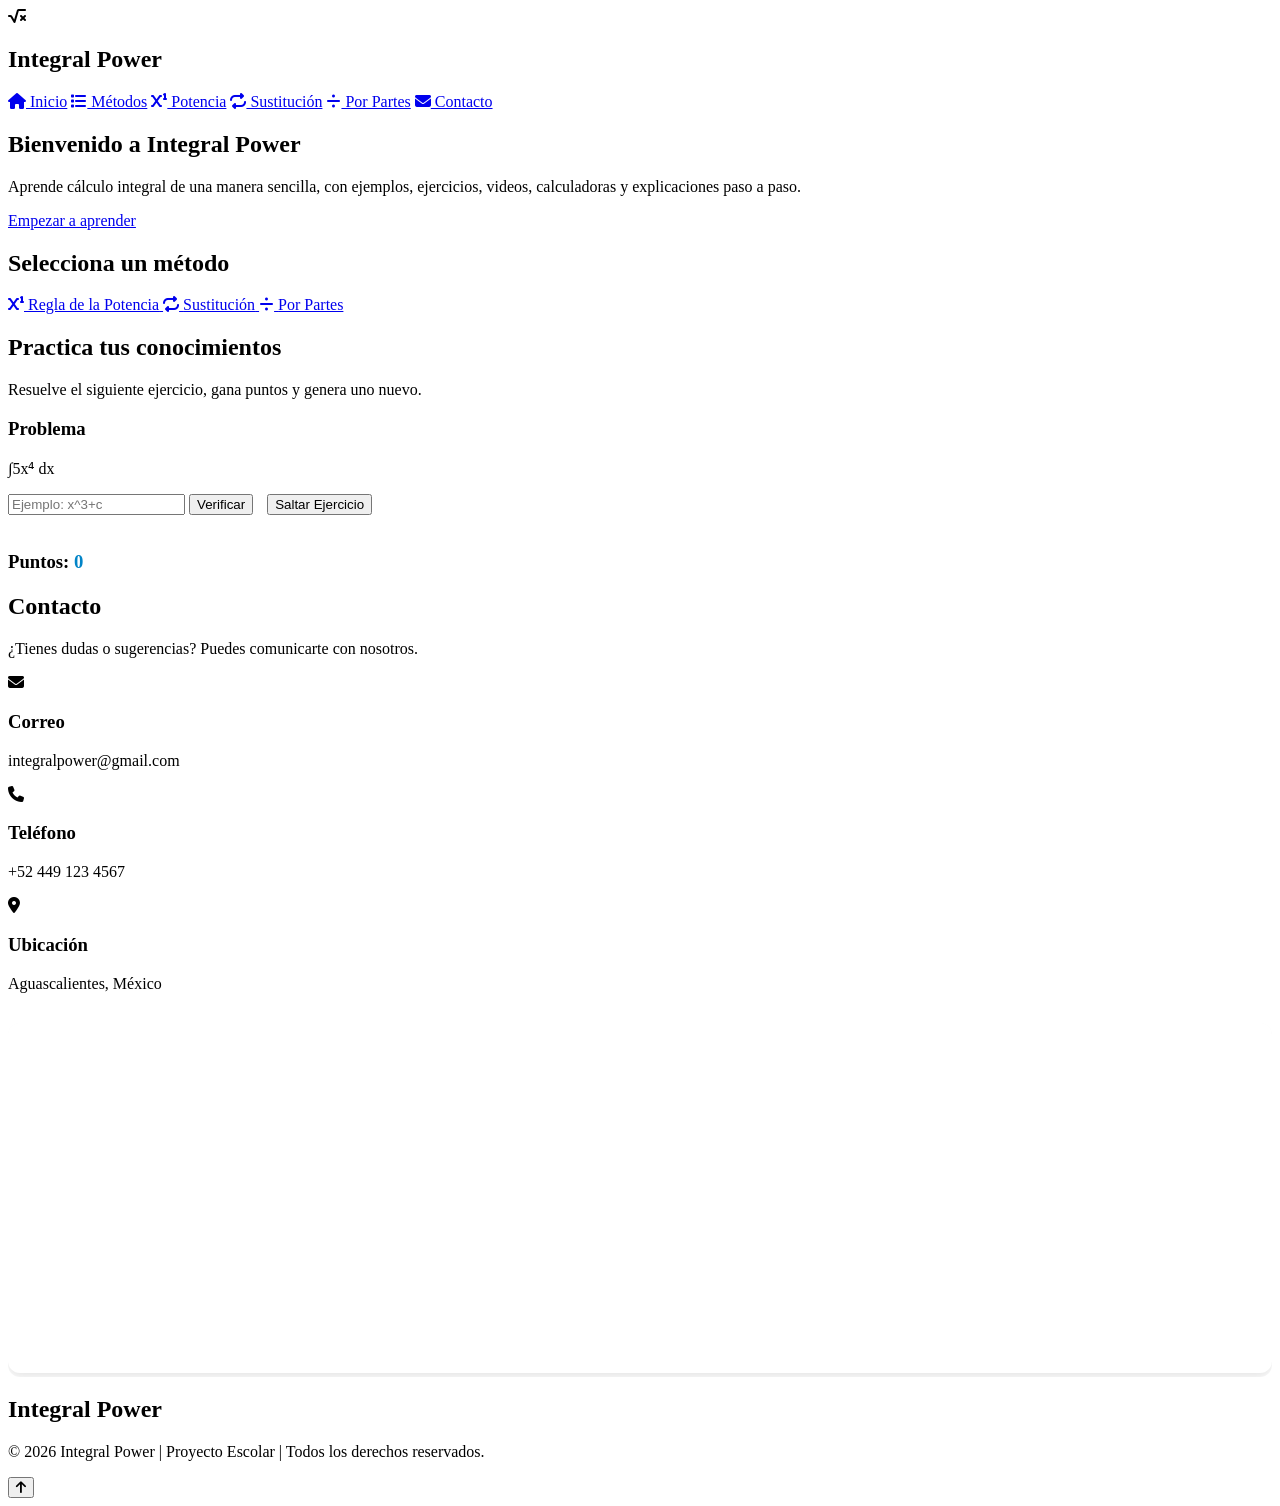
<file: index.html>
<!DOCTYPE html>
<html lang="es">
<head>
    <meta charset="UTF-8">
    <meta name="viewport" content="width=device-width, initial-scale=1.0">
    <title>Integral Power | Inicio</title>
    <link rel="stylesheet" href="estilos.css">
    <link rel="stylesheet" href="https://cdnjs.cloudflare.com/ajax/libs/font-awesome/6.6.0/css/all.min.css">
    <link href="https://fonts.googleapis.com/css2?family=Poppins:wght@300;400;500;600;700&display=swap" rel="stylesheet">
</head>
<body>

    <aside class="sidebar">
        <div class="logo">
            <i class="fa-solid fa-square-root-variable"></i>
            <h2>Integral Power</h2>
        </div>
        <nav>
            <a href="#inicio"><i class="fa-solid fa-house"></i> Inicio</a>
            <a href="#metodos"><i class="fa-solid fa-list"></i> Métodos</a>
            <a href="potencia.html"><i class="fa-solid fa-superscript"></i> Potencia</a>
            <a href="sustitucion.html"><i class="fa-solid fa-repeat"></i> Sustitución</a>
            <a href="partes.html"><i class="fa-solid fa-divide"></i> Por Partes</a>
            <a href="#contacto"><i class="fa-solid fa-envelope"></i> Contacto</a>
        </nav>
    </aside>

    <main class="main-content">
        <section class="hero" id="inicio">
            <div class="hero-text">
                <h1>Bienvenido a Integral Power</h1>
                <p>Aprende cálculo integral de una manera sencilla, con ejemplos, ejercicios, videos, calculadoras y explicaciones paso a paso.</p>
                <a href="#metodos" class="btn">Empezar a aprender</a>
            </div>
        </section>

        <section class="metodos" id="metodos">
            <h2>Selecciona un método</h2>
            <div class="barra-metodos">
                <a href="potencia.html" class="opcion-metodo">
                    <i class="fa-solid fa-superscript"></i>
                    <span>Regla de la Potencia</span>
                </a>
                <a href="sustitucion.html" class="opcion-metodo">
                    <i class="fa-solid fa-repeat"></i>
                    <span>Sustitución</span>
                </a>
                <a href="partes.html" class="opcion-metodo">
                    <i class="fa-solid fa-divide"></i>
                    <span>Por Partes</span>
                </a>
            </div>
        </section>

        <section id="practica" class="contenido">
            <h2>Practica tus conocimientos</h2>
            <p>Resuelve el siguiente ejercicio, gana puntos y genera uno nuevo.</p>
            <div class="ejemplo">
                <h3>Problema</h3>
                <p id="problema-texto">Cargando ejercicio...</p> 
            </div>
            <input type="text" id="respuesta" placeholder="Ejemplo: x^3+c">
            <button onclick="verificarRespuesta()">Verificar</button>
            <button onclick="cargarEjercicio()" class="btn-outline" style="margin-left: 10px;">Saltar Ejercicio</button>
            <div id="mensaje"></div>
            <br>
            <h3>Puntos: <span id="puntos" style="color: #0284c7;">0</span></h3>
        </section>

        <section id="contacto" class="contenido contacto">
            <h2>Contacto</h2>
            <p>¿Tienes dudas o sugerencias? Puedes comunicarte con nosotros.</p>
            
            <div class="info-contacto" style="margin-bottom: 30px;">
                <div>
                    <i class="fa-solid fa-envelope"></i>
                    <h3>Correo</h3>
                    <p>integralpower@gmail.com</p>
                </div>
                <div>
                    <i class="fa-solid fa-phone"></i>
                    <h3>Teléfono</h3>
                    <p>+52 449 123 4567</p>
                </div>
                <div>
                    <i class="fa-solid fa-location-dot"></i>
                    <h3>Ubicación</h3>
                    <p>Aguascalientes, México</p>
                </div>
            </div>

            <div class="mapa-container">
                <iframe src="https://www.google.com/maps/embed?pb=!1m18!1m12!1m3!1d118949.19894458378!2d-102.378951!3d21.88234!2m3!1f0!2f0!3f0!3m2!1i1024!2i768!4f13.1!3m3!1m2!1s0x8429ee628bfcc035%3A0xc3f548074d32a939!2sAguascalientes%2C%20Ags.!5e0!3m2!1ses-419!2smx!4v1700000000000!5m2!1ses-419!2smx" width="100%" height="350" style="border:0; border-radius: 12px; box-shadow: 0 4px 10px rgba(0,0,0,0.1);" allowfullscreen="" loading="lazy" referrerpolicy="no-referrer-when-downgrade"></iframe>
            </div>
        </section>

        <footer>
            <h2>Integral Power</h2>
            <p>© 2026 Integral Power | Proyecto Escolar | Todos los derechos reservados.</p>
        </footer>
    </main>

    <button id="btnArriba" onclick="volverArriba()"><i class="fa-solid fa-arrow-up"></i></button>
    <script src="codigo.js"></script>
</body>
</html>
</file>
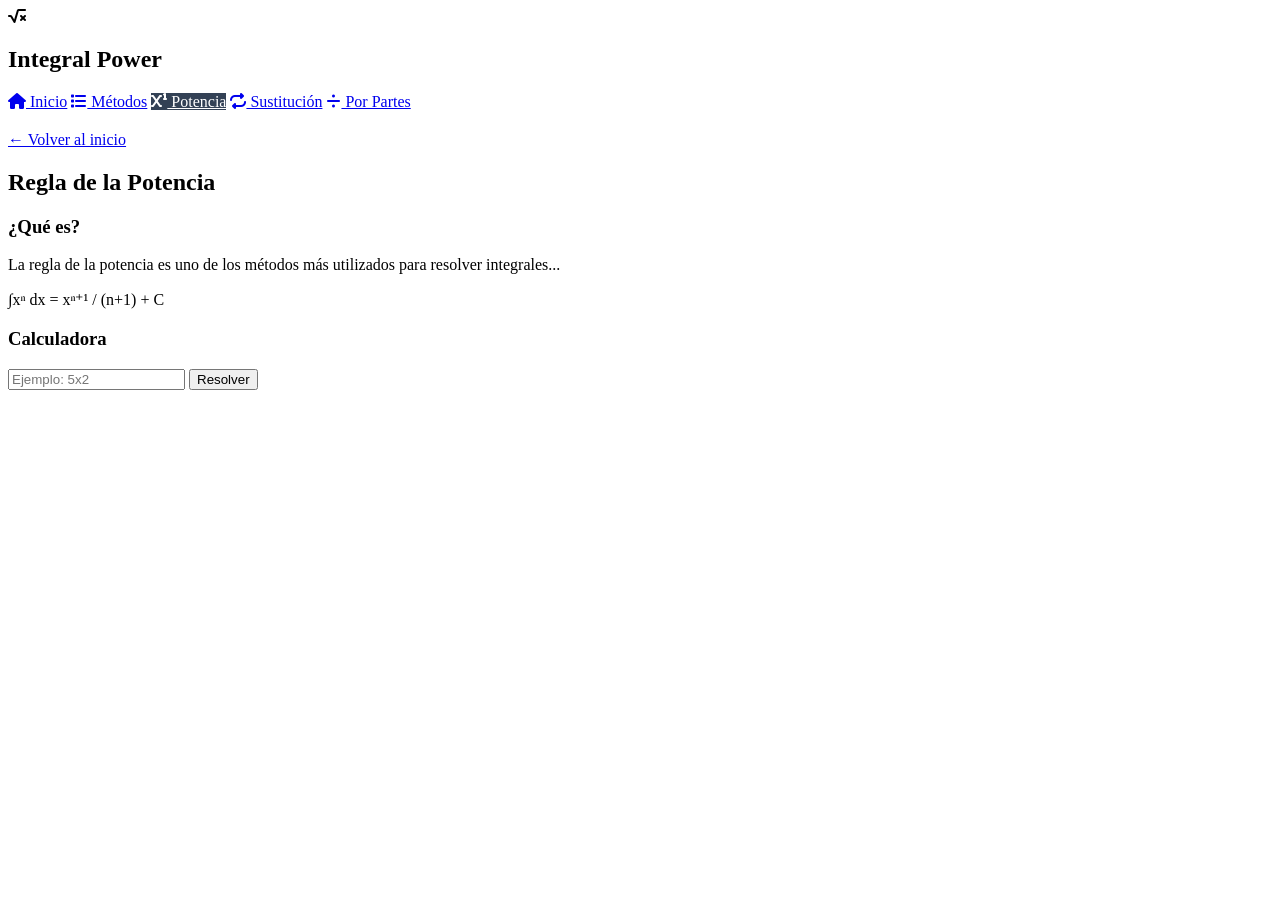
<file: potencia.html>
<!DOCTYPE html>
<html lang="es">
<head>
    <meta charset="UTF-8">
    <meta name="viewport" content="width=device-width, initial-scale=1.0">
    <title>Regla de la Potencia | Integral Power</title>
    <link rel="stylesheet" href="estilos.css">
    <link rel="stylesheet" href="https://cdnjs.cloudflare.com/ajax/libs/font-awesome/6.6.0/css/all.min.css">
    <link href="https://fonts.googleapis.com/css2?family=Poppins:wght@300;400;500;600;700&display=swap" rel="stylesheet">
</head>
<body>

    <aside class="sidebar">
        <div class="logo">
            <i class="fa-solid fa-square-root-variable"></i>
            <h2>Integral Power</h2>
        </div>
        <nav>
            <a href="index.html#inicio"><i class="fa-solid fa-house"></i> Inicio</a>
            <a href="index.html#metodos"><i class="fa-solid fa-list"></i> Métodos</a>
            <a href="potencia.html" style="background-color: #334155; color: #fff;"><i class="fa-solid fa-superscript"></i> Potencia</a>
            <a href="sustitucion.html"><i class="fa-solid fa-repeat"></i> Sustitución</a>
            <a href="partes.html"><i class="fa-solid fa-divide"></i> Por Partes</a>
        </nav>
    </aside>

    <main class="main-content">
        <section class="contenido" style="margin-top: 20px;">
            <a href="index.html" class="btn-outline" style="margin-bottom: 20px; border: none; padding: 0;">← Volver al inicio</a>
            
            <h2>Regla de la Potencia</h2>
            <h3>¿Qué es?</h3>
            <p>La regla de la potencia es uno de los métodos más utilizados para resolver integrales...</p>
            <div class="formula">∫xⁿ dx = xⁿ⁺¹ / (n+1) + C</div>
            
            <h3>Calculadora</h3>
            <input type="text" id="potenciaInput" placeholder="Ejemplo: 5x2">
            <button onclick="resolverPotencia()">Resolver</button>
            <div id="resultadoPotencia"></div>
        </section>
    </main>

    <script src="codigo.js"></script>
</body>
</html>
</file>
<file: estilos.css>
/* ==================== MAPA DE CONTACTO ==================== */
.mapa-container {
    width: 100%;
    margin-top: 20px;
    overflow: hidden;
    border-radius: 12px;
}
</file>
